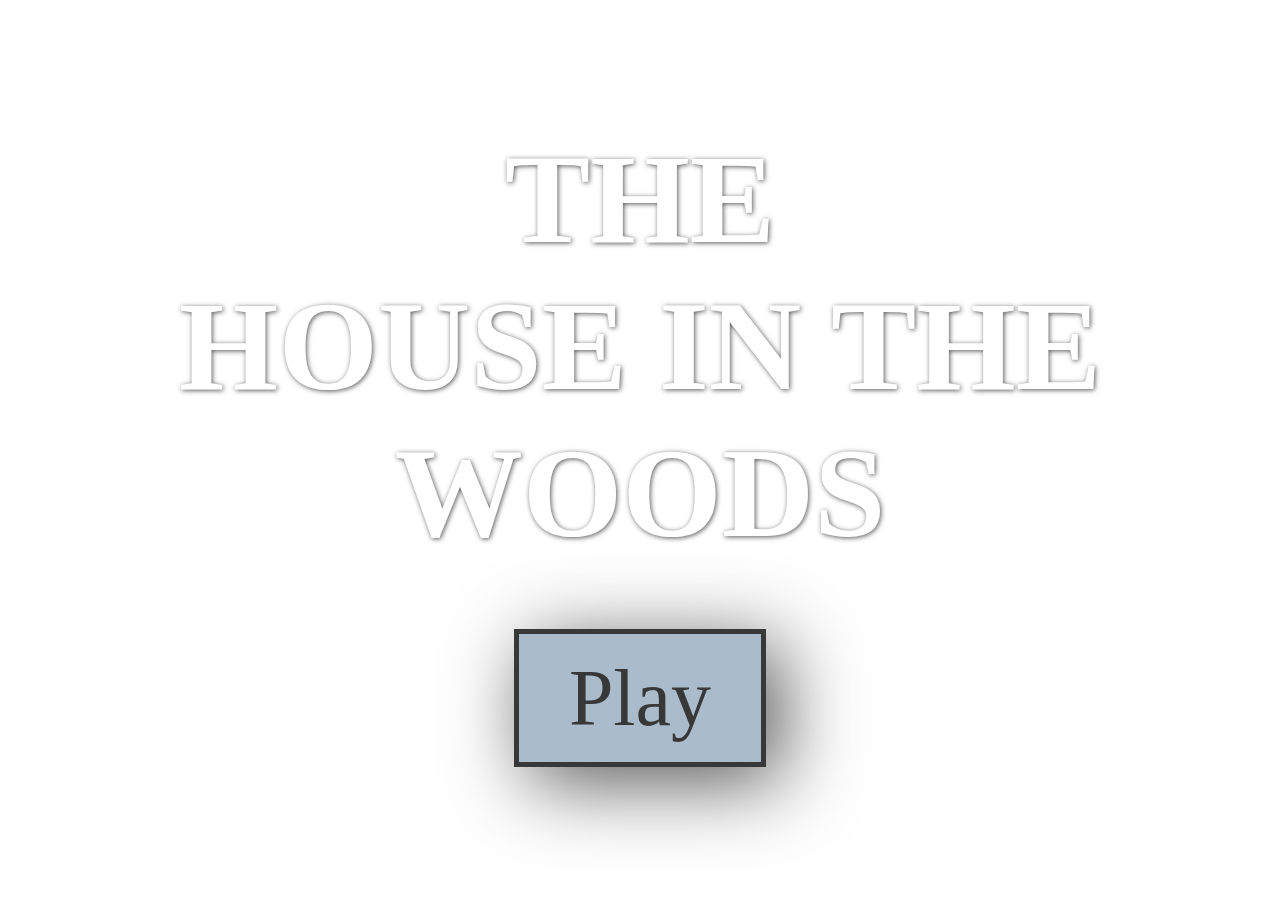
<file: index.html>
<!DOCTYPE html>
<html>
<head>
<title>Le Template Du Game, Man</title>

<link rel="stylesheet" type="text/css" href="style.css">
<script src="jquery-1.11.3.js"></script>
<script src="gamedev.js"></script>
</head>

<body>

<div class="titleContent">

<h1 class="splashTitle">The<br>House in the woods</h1>

<a id="start" class="button" href="explore.html">Play</a>

</div>

</body>
</file>
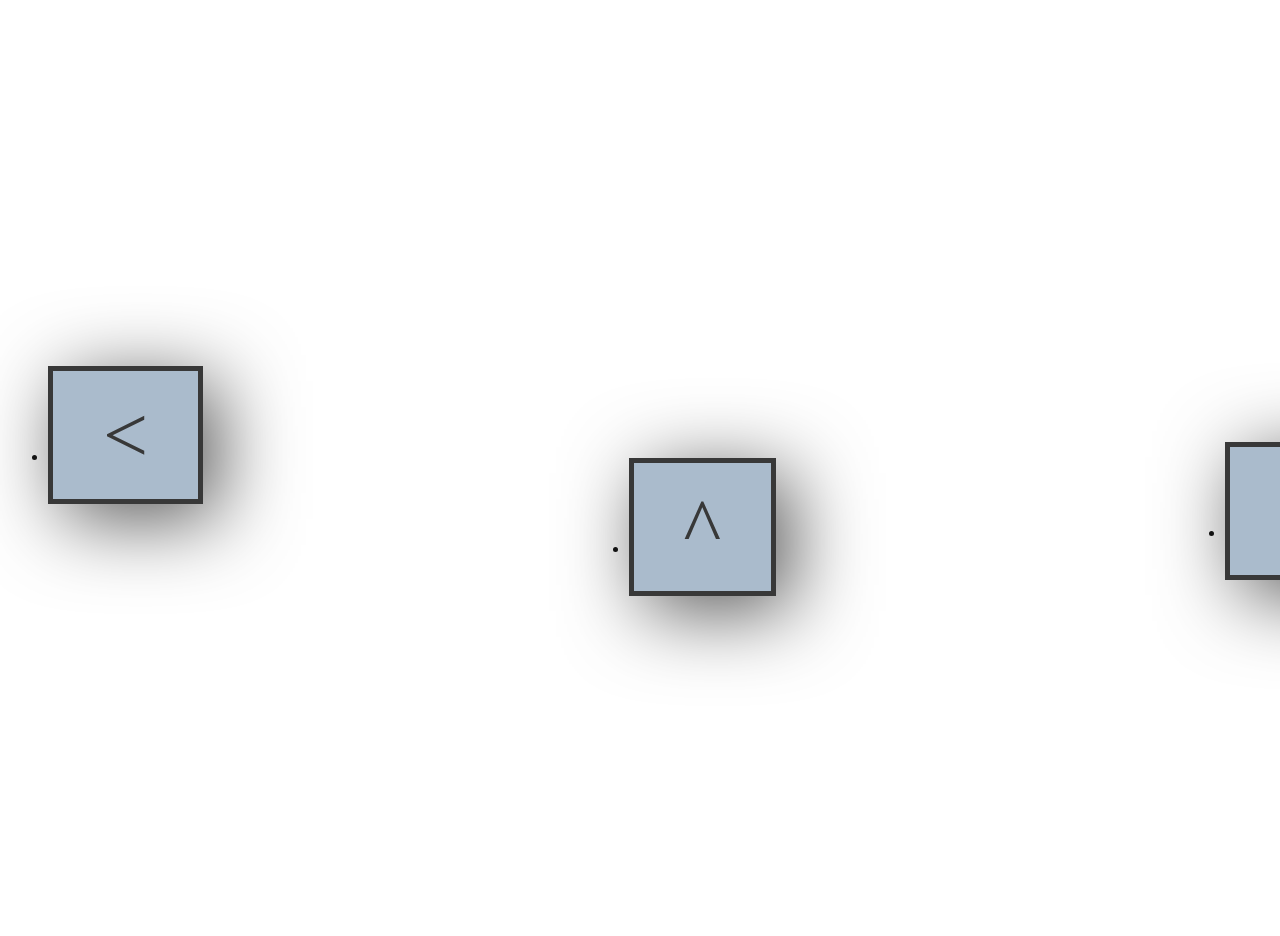
<file: explore.html>
<!DOCTYPE html>
<html>
<head>
<title>Explore the Game</title>

<link rel="stylesheet" type="text/css" href="style.css">
<script src="jquery-1.11.3.js"></script>
<!--link jQuery UI here if you need it !-->
<script src="gamedev.js"></script>
</head>

<body id="exploreBody">
  <ul class="left">
	<li><a href="forest1.html" class="button"><</a></li>
</ul>
  <ul class="forward">
	<li><a href="house1.html" class="button">^</a></li>
</ul>
  <ul class="right">
	<li><a href="forest2.html" class="button">></a></li>
</ul>

				
</body>
</html>
</file>
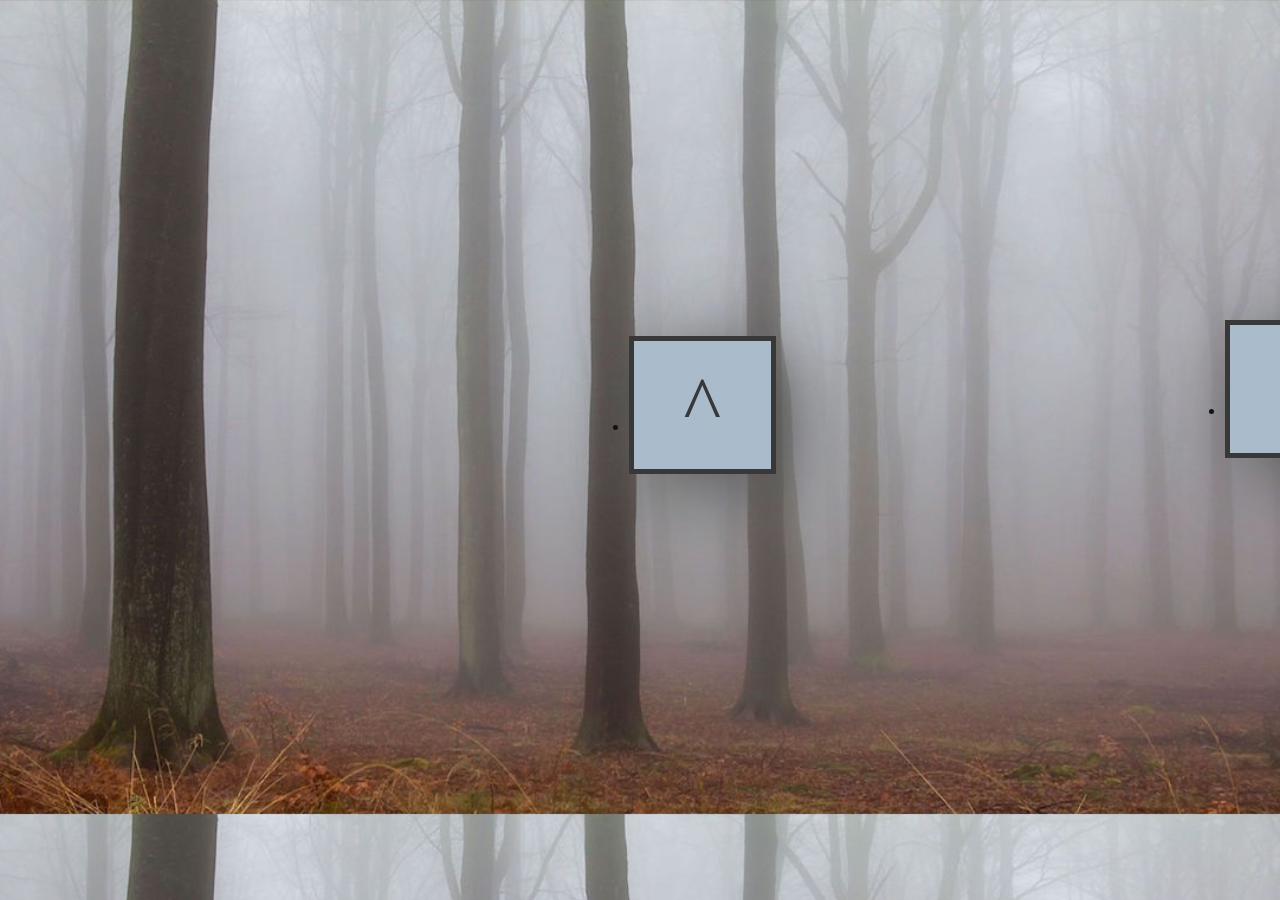
<file: forest1.html>
<!DOCTYPE html>
<html>
<head>
<title>Explore the Game</title>

<link rel="stylesheet" type="text/css" href="style.css">
<script src="jquery-1.11.3.js"></script>
<!--link jQuery UI here if you need it !-->
<script src="gamedev.js"></script>
</head>

<body id="forest1Body">

  <ul class="forward">
	<li><a href="forest3.html" class="button">^</a></li>
</ul>
 
  <ul class="right">
	<li><a href="explore.html" class="button">></a></li>
</ul>
<!--Your code goes here !-->

</body>
</html>
</file>
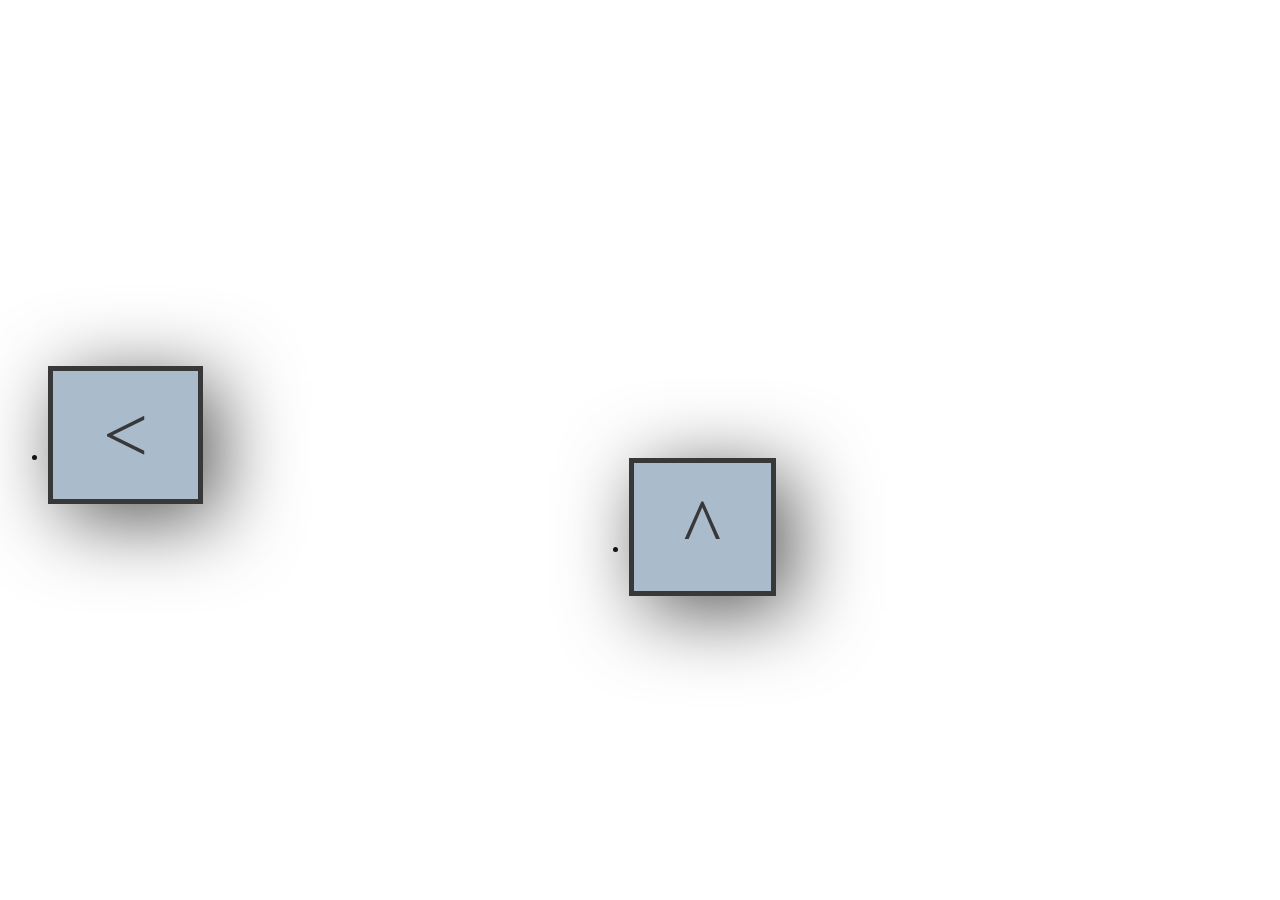
<file: forest2.html>
<!DOCTYPE html>
<html>
<head>
<title>Explore the Game</title>

<link rel="stylesheet" type="text/css" href="style.css">
<script src="jquery-1.11.3.js"></script>
<!--link jQuery UI here if you need it !-->
<script src="gamedev.js"></script>
</head>

<body id="forest2Body">

 <ul class="left">
	<li><a href="explore.html" class="button"><</a></li>
</ul>
  <ul class="forward">
	<li><a href="forest4.html" class="button">^</a></li>
</ul>


<!--Your code goes here !-->

</body>
</html>
</file>
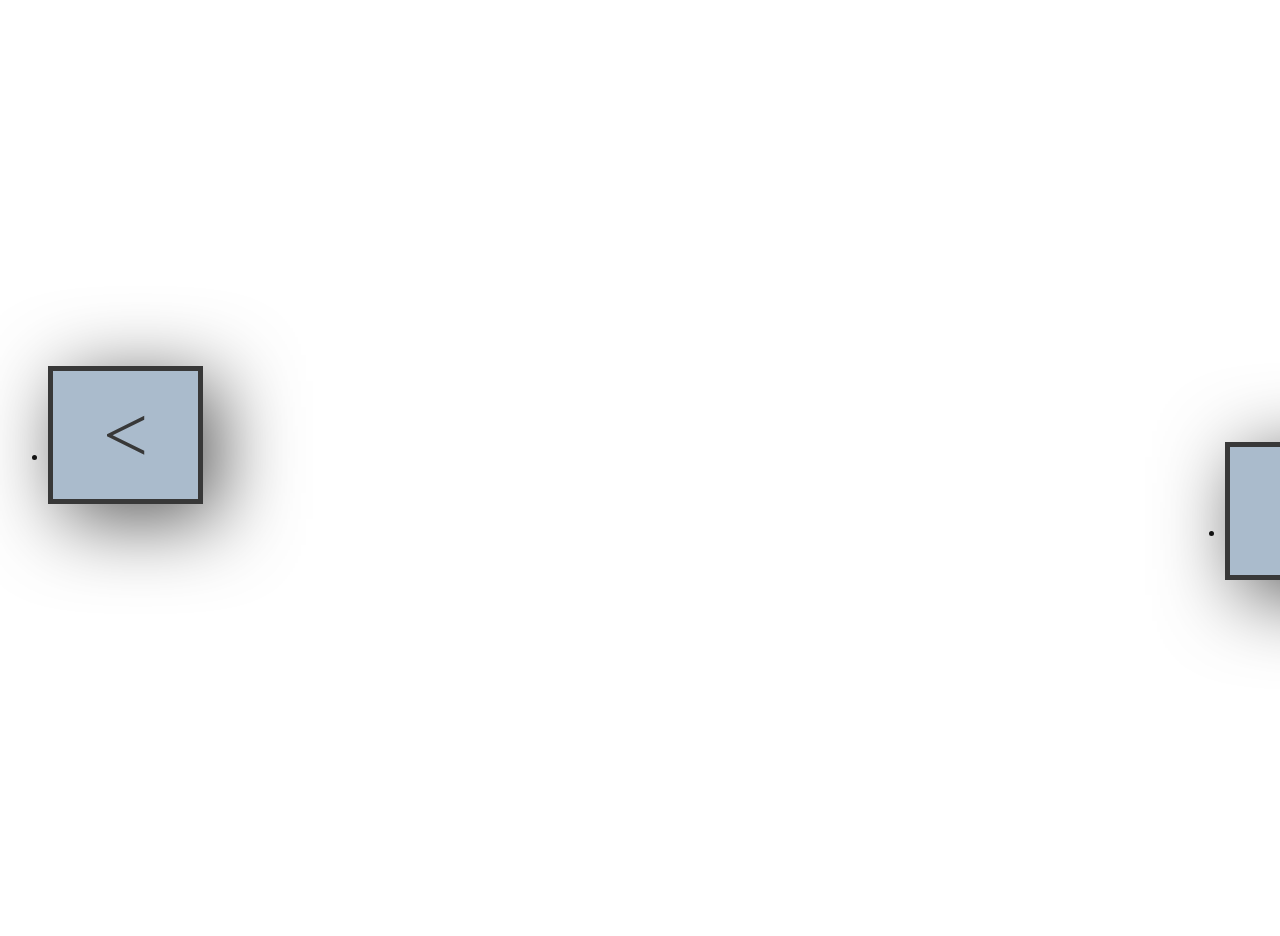
<file: forest3.html>
<!DOCTYPE html>
<html>
<head>
<title>Explore the Game</title>

<link rel="stylesheet" type="text/css" href="style.css">
<script src="jquery-1.11.3.js"></script>
<!--link jQuery UI here if you need it !-->
<script src="gamedev.js"></script>
</head>

<body id="forest3Body">
<ul class="left">
	<li><a href="forest5.html" class="button"><</a></li>
</ul>
 <ul class="right">
	<li><a href="forest6.html" class="button">></a></li>
</ul>
<!--Your code goes here !-->

</body>
</html>
</file>
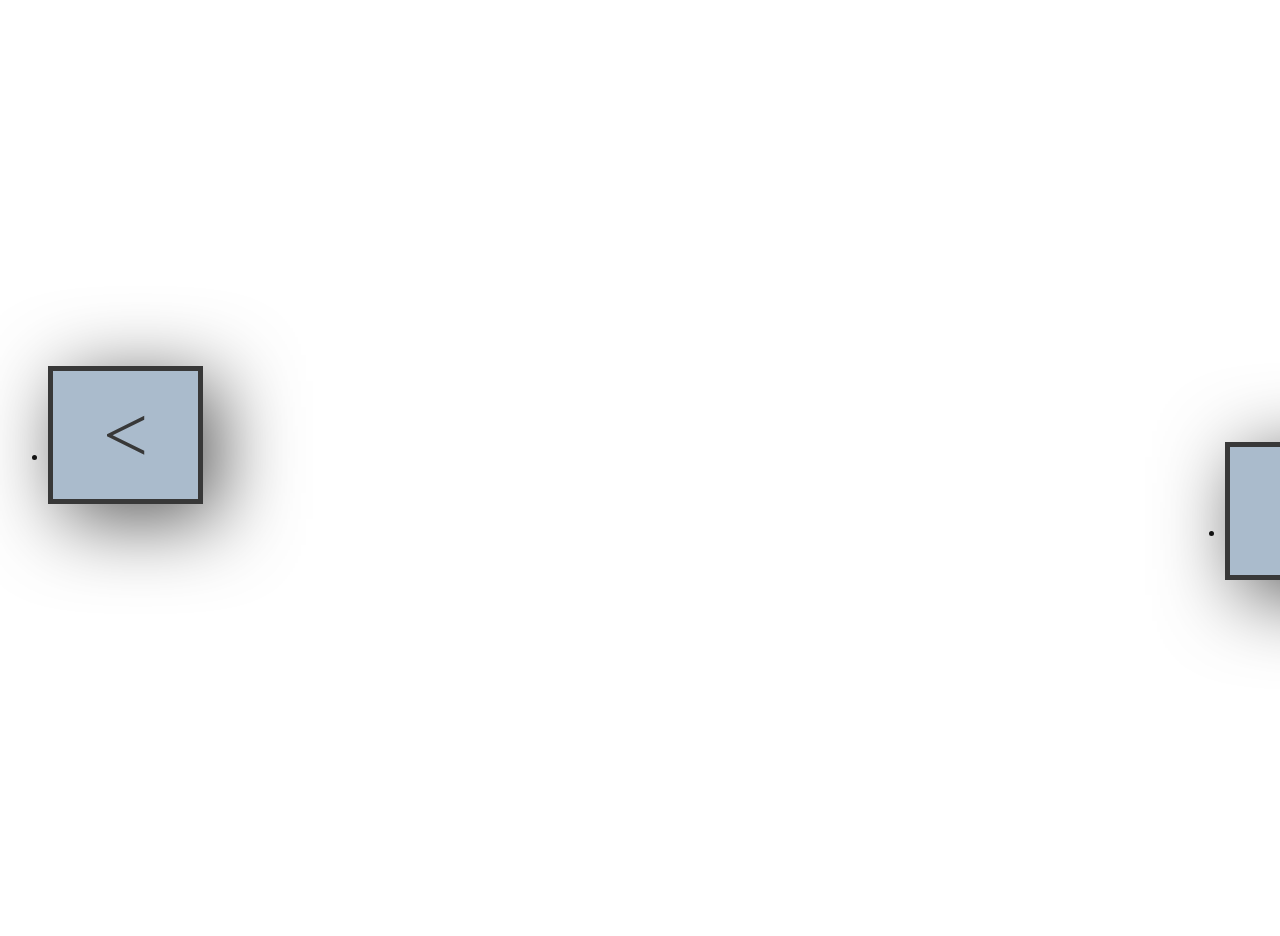
<file: forest4.html>
<!DOCTYPE html>
<html>
<head>
<title>Explore the Game</title>

<link rel="stylesheet" type="text/css" href="style.css">
<script src="jquery-1.11.3.js"></script>
<!--link jQuery UI here if you need it !-->
<script src="gamedev.js"></script>
</head>

<body id="forest4Body">

<ul class="left">
	<li><a href="forest7.html" class="button"><</a></li>
</ul>
  <ul class="right">
	<li><a href="forest8.html" class="button">></a></li>
</ul>
<!--Your code goes here !-->

</body>
</html>
</file>
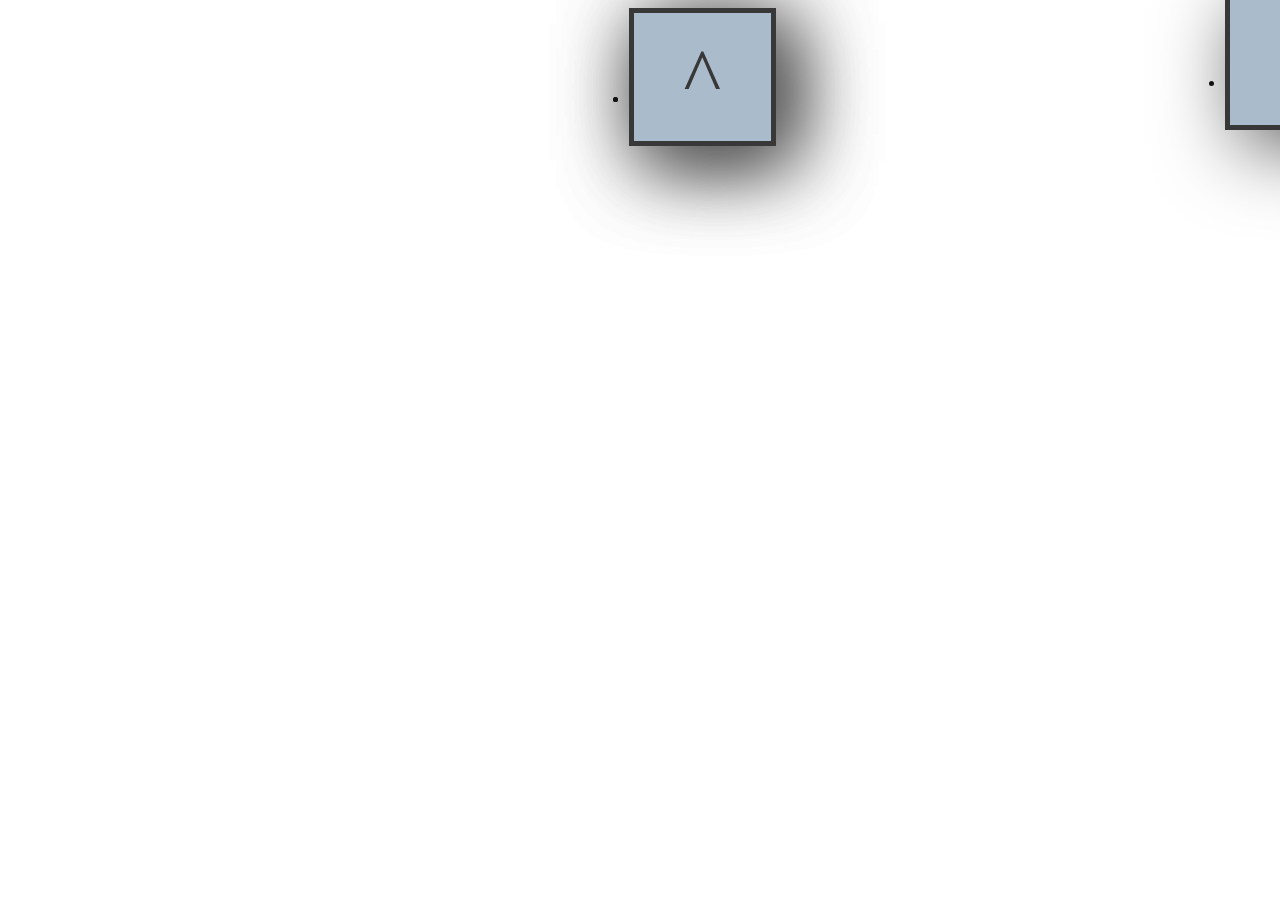
<file: house1.html>
<!DOCTYPE html>
<html>
<head>
<title>Explore the Game</title>

<link rel="stylesheet" type="text/css" href="style.css">
<script src="jquery-1.11.3.js"></script>
<!--link jQuery UI here if you need it !-->
<script src="gamedev.js"></script>
</head>

<body id="house1Body">

  <ul class="forward">
	<li><a href="house2.html" class="button">^</a></li>
</ul>
 <ul class="back">
	<li><a href="explore.html" class="button">^</a></li>
</ul>
  <ul class="right">
	<li><a href="house4.html" class="button">></a></li>
</ul>

<!--Your code goes here !-->

</body>
</html>
</file>
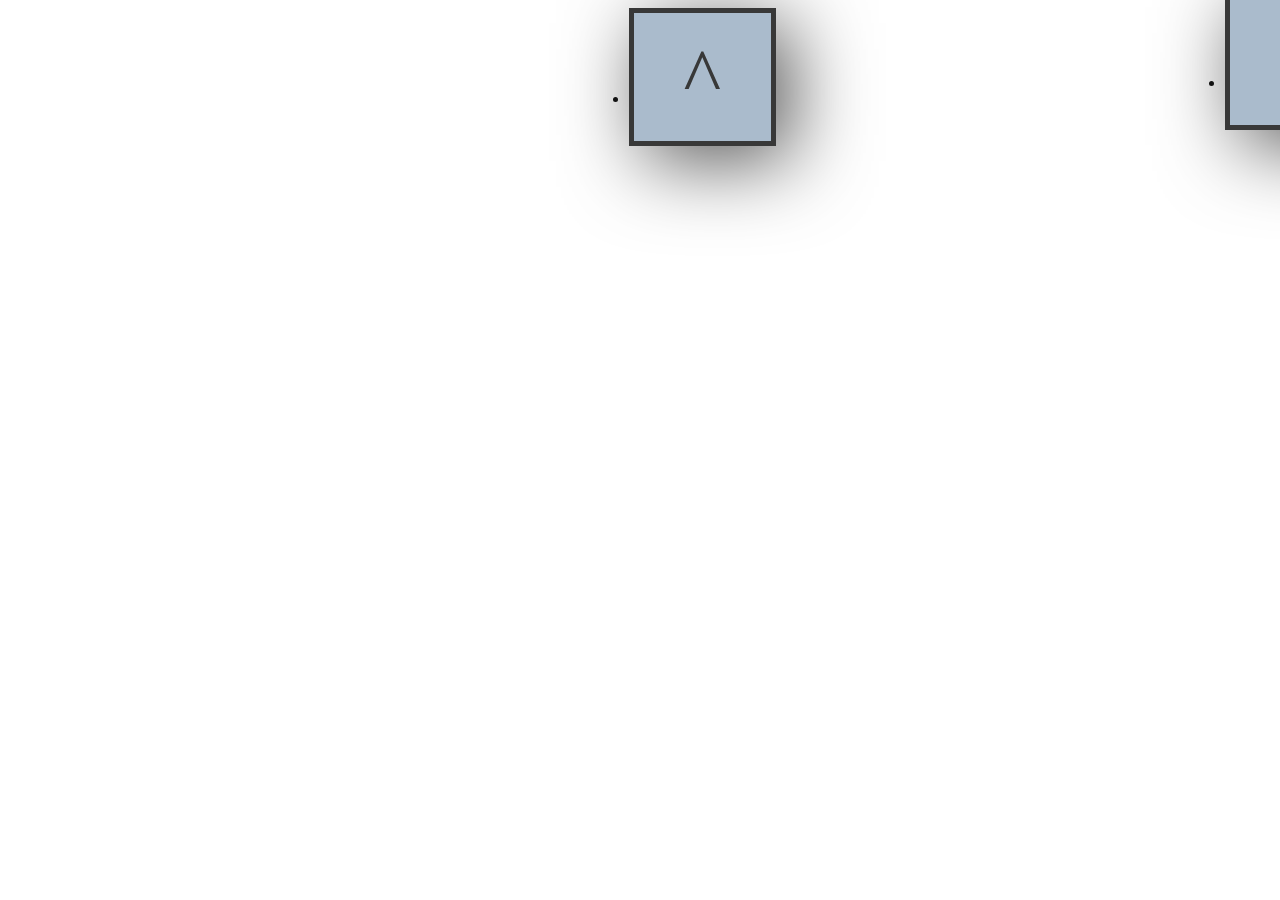
<file: house2.html>
<!DOCTYPE html>
<html>
<head>
<title>Explore the Game</title>

<link rel="stylesheet" type="text/css" href="style.css">
<script src="jquery-1.11.3.js"></script>
<!--link jQuery UI here if you need it !-->
<script src="gamedev.js"></script>
</head>
<body id="house2Body">

  <ul class="forward">
	<li><a href="house3.html" class="button">^</a></li>
</ul>
  <ul class="right">
	<li><a href="house1.html" class="button">></a></li>
</ul>

<!--Your code goes here !-->

</body>
</html>
</file>
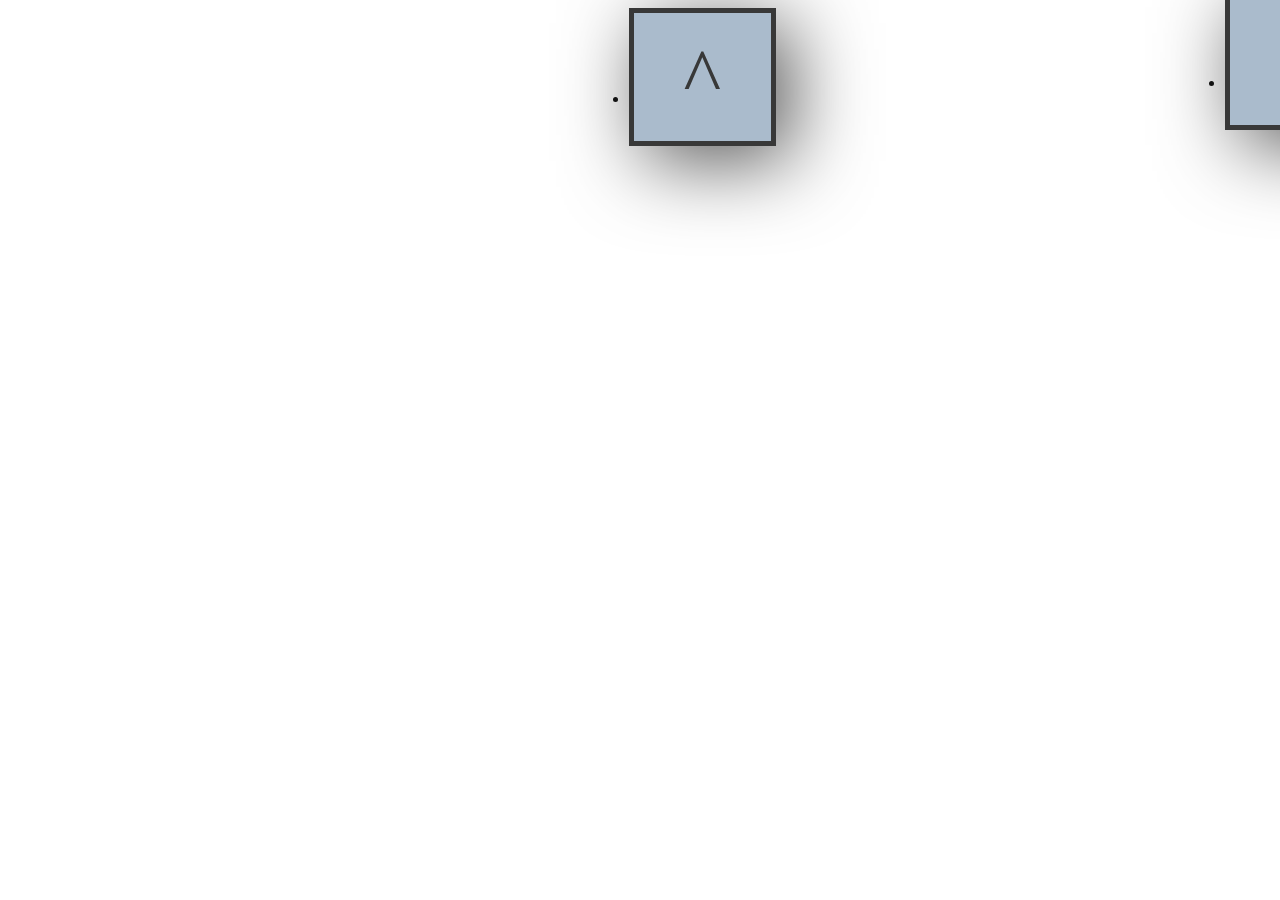
<file: house3.html>
<!DOCTYPE html>
<html>
<head>
<title>Explore the Game</title>

<link rel="stylesheet" type="text/css" href="style.css">
<script src="jquery-1.11.3.js"></script>
<!--link jQuery UI here if you need it !-->
<script src="gamedev.js"></script>
</head>

<body id="house3Body">

  <ul class="forward">
	<li><a href="house4.html" class="button">^</a></li>
</ul>
  <ul class="right">
	<li><a href="house2.html" class="button">></a></li>
</ul>

</body>
</html>
</file>
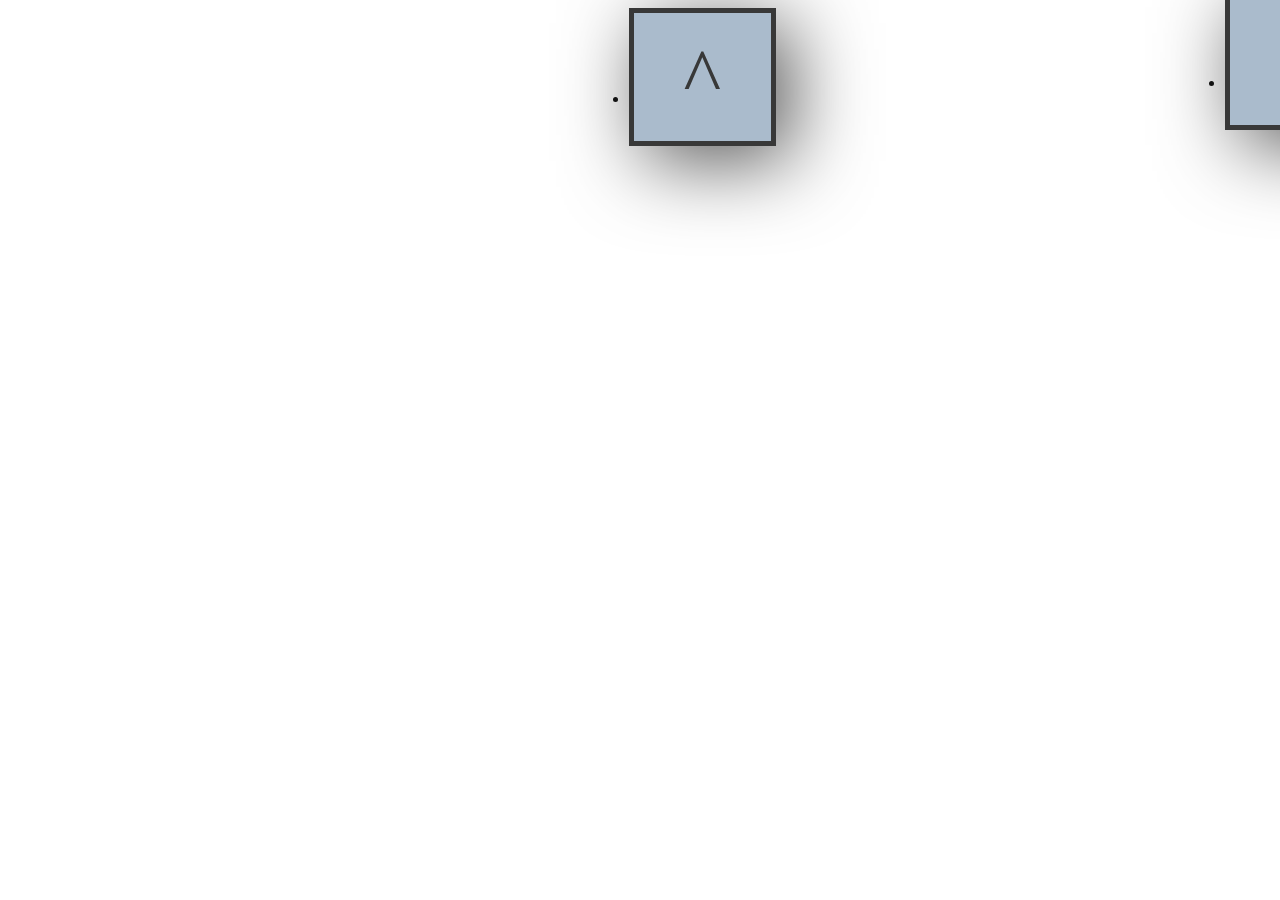
<file: house4.html>
<!DOCTYPE html>
<html>
<head>
<title>Explore the Game</title>

<link rel="stylesheet" type="text/css" href="style.css">
<script src="jquery-1.11.3.js"></script>
<!--link jQuery UI here if you need it !-->
<script src="gamedev.js"></script>
</head>

<body id="house4Body">

  <ul class="forward">
	<li><a href="house1.html" class="button">^</a></li>
</ul>
  <ul class="right">
	<li><a href="house3.html" class="button">></a></li>
</ul>

<!--Your code goes here !-->

</body>
</html>
</file>
<file: style.css>
body {

	background-image: url("http://hdwallpaperia.com/wp-content/uploads/2013/11/Game-Backgrounds-Wallpaper.jpg");
    background-size: cover;
    background-position: center center;
	font-family: cursive ;

}

/*Stuff below governs the start screen*/

.titleContent {
	margin: 10% auto;
    text-align: center;
}

.splashTitle {
	color: #fff;
    font-size: 8em;
    text-transform: uppercase;
    text-shadow: 1px 1px 5px rgba(27, 25, 25, 0.74);
}

.button {
	border: 5px solid #383838;
    color: #383838;
    padding: 20px 50px;
    font-size: 5em;
    text-decoration: none;
    background-color: #abc;
    box-shadow: 15px 15px 80px #555;
}
  a.button:hover {
    background-color: #383838;
    color: #abc;
  }



/*Stuff below governs the Explore screen*/

#exploreBody {
	background-image: url("http://i.imgur.com/6B65yRU.png");
	background-position: bottom center;
    background-size:131%;
}

.left{
  height:60px;
  width:30px; 
  margin-top:390px;
}
.forward{
  height:60px;
  width:30px;  
   position: absolute;
    left:588.5px;
}
.back{
  height:60px;
  width:30px;  
   position: absolute;
    left:588.5px;
}
.right{
  height:60px;
  width:30px;  
   margin-bottom:410px;
  margin-left:1177px;
}


#forest1Body {
  background-image: url("img/forest1.jpg");
  background-position: bottom center;
margin-top:344px;
}
</file>
